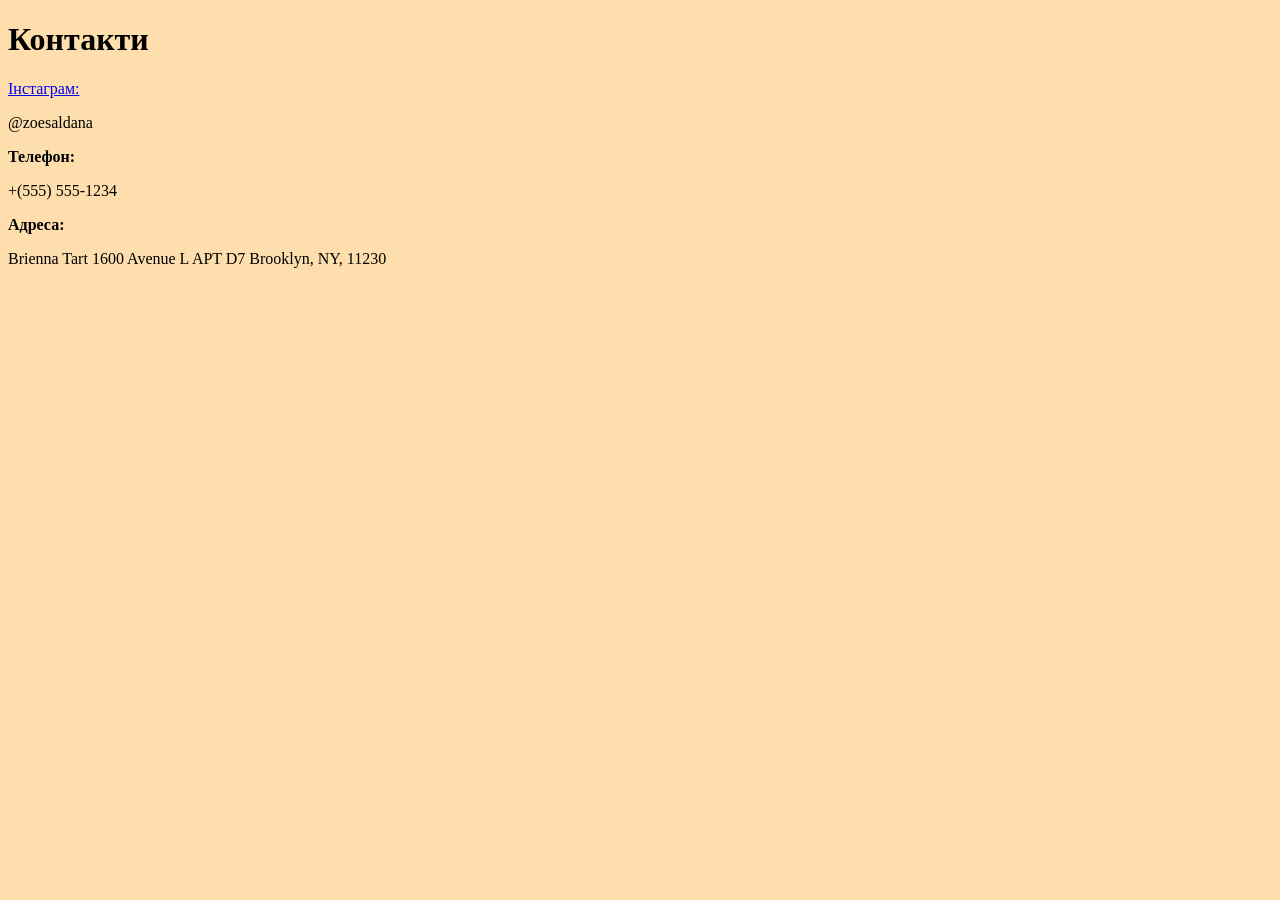
<file: HW21/pages/contact.html>
<!DOCTYPE html>
<html>
<head>
<title>Page Title</title>
  </head>
  <body bgcolor="#FFDEAD">

    <h1><b>Контакти</b></h1>
    <p>
    <a href = "https://instagram.com/zoesaldana Twitter: http://twitter.com/zoesaldana"> Інстаграм: </a></p>
    <p> @zoesaldana</p>
    <p><b>Телефон:</b></p>
    <p> +(555) 555-1234</p>
    <p><b>Адреса:</b></p>
    <p>Brienna Tart 1600 Avenue L APT D7 Brooklyn, NY, 11230</p>
  </body>
  </html
</file>
